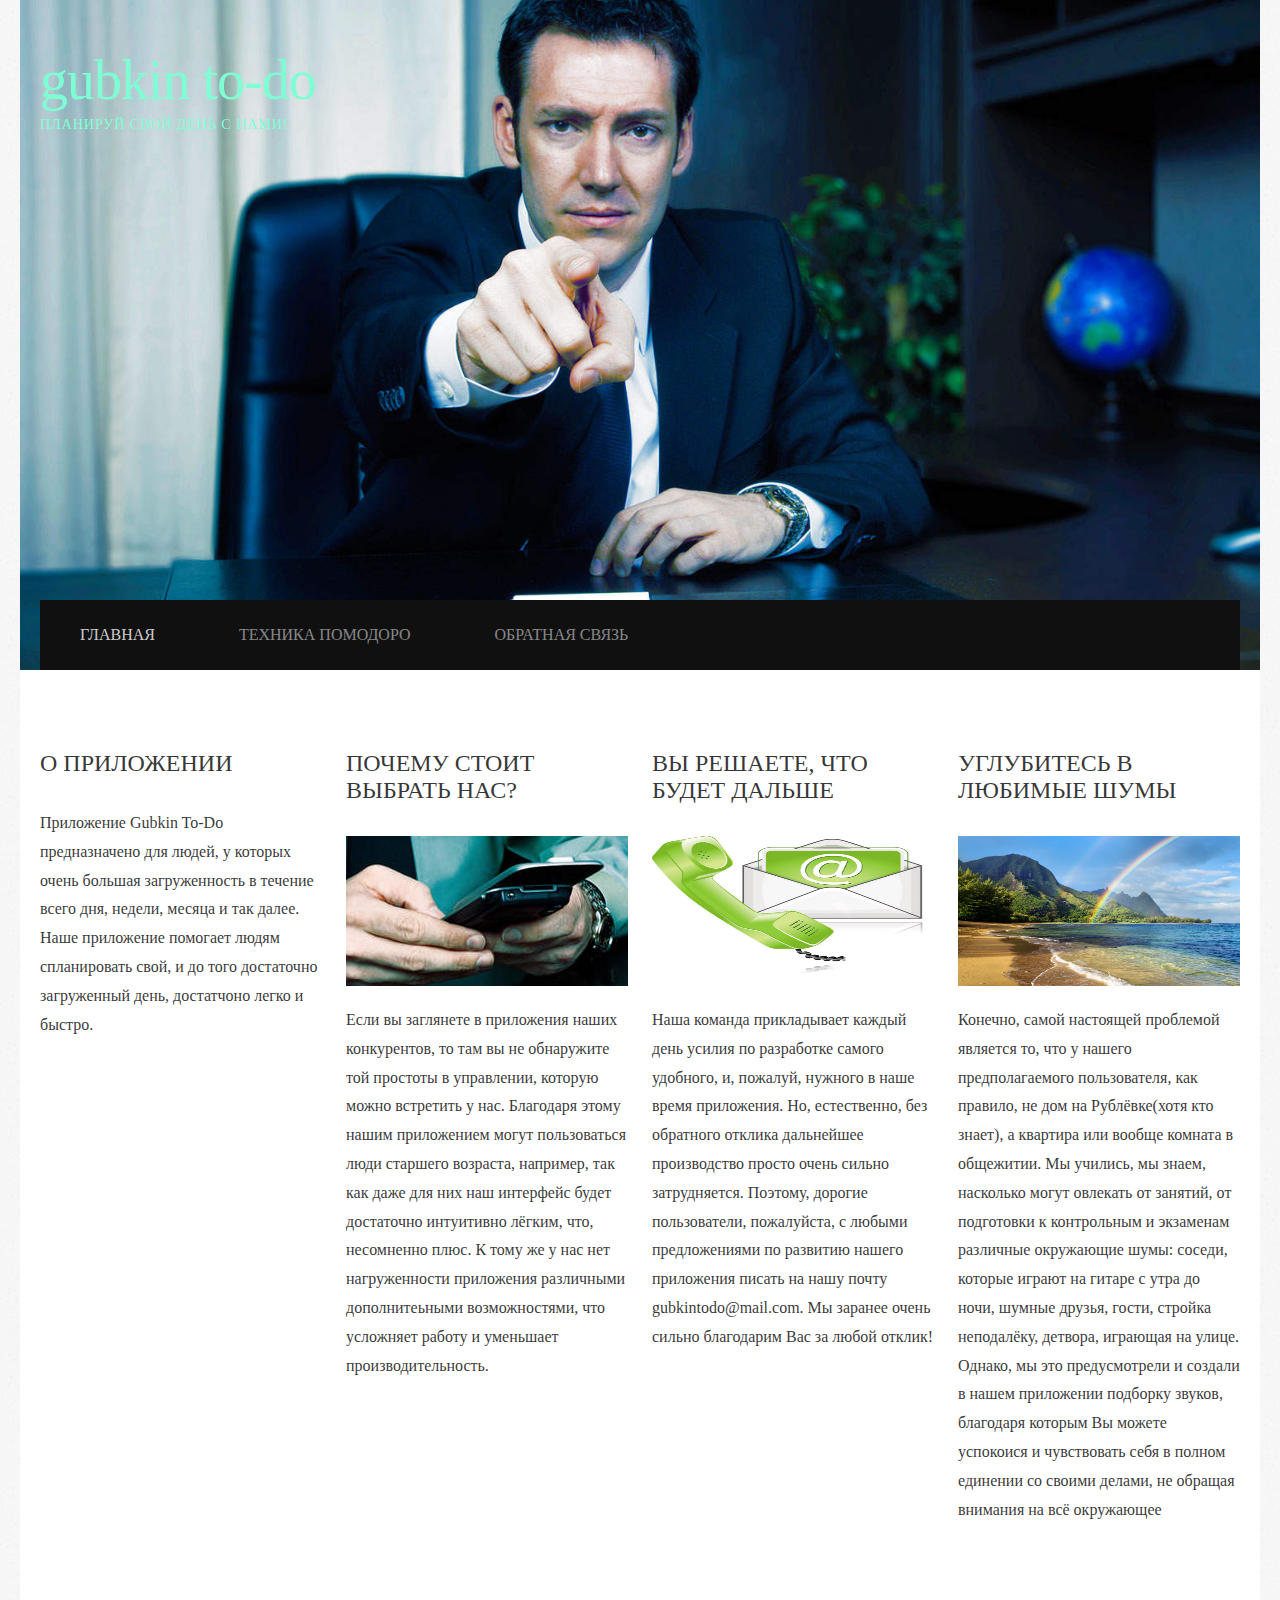
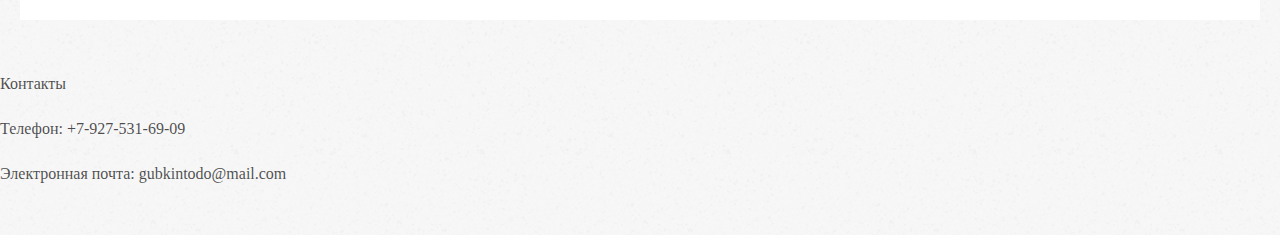
<file: index.html>
<!DOCTYPE html PUBLIC "-//W3C//DTD XHTML 1.0 Strict//EN" "http://www.w3.org/TR/xhtml1/DTD/xhtml1-strict.dtd">
<html>
<head>
<meta http-equiv="Content-Type" content="text/html; charset=utf-8" />
<title>Gubkin To-Do</title>
<meta name="keywords" content="" />
<meta name="description" content="" />
<meta name="viewport" content="width=device-width, initial-scale=1">
<link href="default.css" rel="stylesheet" type="text/css" media="all" />
<link rel="shortcut icon" href="images/logo.jpg" />
<link rel="manifest" href="manifest.json">
</head>
<body>
<div id="wrapper">
	<div id="header-wrapper">
		<div id="header" class="container">
			<div id="logo">
				<h1>GUBKIN TO-DO</h1>
                <p>Планируй свой день с нами!</p>
			</div>
			<div id="social">
			</div>
		</div>
		<div id="menu" class="container">
			<ul>
				<li class="current_page_item"><a href="#" accesskey="1" title="">Главная</a></li>
                <li><a href="index1.html" accesskey="2" title="">Техника помодоро</a></li>
				<li><a href="index2.html" accesskey="3" title="">Обратная связь</a></li>
			</ul>
		</div>
	</div>
	<div id="page" class="container">
		<div class="column1">
			<div class="title">
				<h2>О приложении</h2>
			</div>
			<p>Приложение Gubkin To-Do предназначено для людей, у которых очень большая загруженность в течение всего дня, недели, месяца и так далее. Наше приложение помогает людям спланировать свой, и до того достаточно загруженный день, достатчоно легко и быстро.</p>
		</div>
		<div class="column2">
			<div class="title">
				<h2>Почему стоит выбрать нас?</h2>
			</div>
			<img src="images/pic01.jpg" width="282" height="150" alt="" />
			<p>Если вы заглянете в приложения наших конкурентов, то там вы не обнаружите той простоты в управлении, которую можно встретить у нас. Благодаря этому нашим приложением могут пользоваться люди старшего возраста, например, так как даже для них наш интерфейс будет достаточно интуитивно лёгким, что, несомненно плюс. К тому же у нас нет нагруженности приложения различными дополнитеьными возможностями, что усложняет работу и уменьшает производительность.</p>
		</div>
		<div class="column3">
			<div class="title">
				<h2>Вы решаете, что будет дальше</h2>
			</div>
			<img src="images/pic02.jpg" width="275" height="150" alt="" />
			<p>Наша команда прикладывает каждый день усилия по разработке самого удобного, и, пожалуй, нужного в наше время приложения. Но, естественно, без обратного отклика дальнейшее производство просто очень сильно затрудняется. Поэтому, дорогие пользователи, пожалуйста, с любыми предложениями по развитию нашего приложения писать на нашу почту gubkintodo@mail.com. Мы заранее очень сильно благодарим Вас за любой отклик!</p>
		</div>
		<div class="column4">
			<div class="title">
				<h2>Углубитесь в любимые шумы</h2>
			</div>
			<img src="images/pic03.jpeg" width="282" height="150" alt="" />
			<p>Конечно, самой настоящей проблемой является то, что у нашего предполагаемого пользователя, как правило, не дом на Рублёвке(хотя кто знает), а квартира или вообще комната в общежитии. Мы учились, мы знаем, насколько могут овлекать от занятий, от подготовки к контрольным и экзаменам различные окружающие шумы: соседи, которые играют на гитаре с утра до ночи, шумные друзья, гости, стройка неподалёку, детвора, играющая на улице. Однако, мы это предусмотрели и создали в нашем приложении подборку звуков, благодаря которым Вы можете успокоися и чувствовать себя в полном единении со своими делами, не обращая внимания на всё окружающее</p>
		</div>
	</div>
</div>
<div id="footer">
	<p>Контакты</p>
    <p>Телефон: +7-927-531-69-09</p>
    <p>Электронная почта: gubkintodo@mail.com</p>
</div>
<script src="app.js"></script>
<script>
       if ('serviceWorker' in navigator) {
           window.addEventListener('load', function() {
               navigator.serviceWorker.register('/service-worker.js').then(function(registration) {
                   // Registration was successful
               console.log('ServiceWorker registration successful with scope: ', registration.scope);
             }, function(err) {
               // registration failed :(
               console.log('ServiceWorker registration failed: ', err);
             }).catch(function(err) {
               console.log(err)
             });
           });
         } else {
           console.log('service worker is not supported');
         }
   </script>
</body>
</html>
</file>
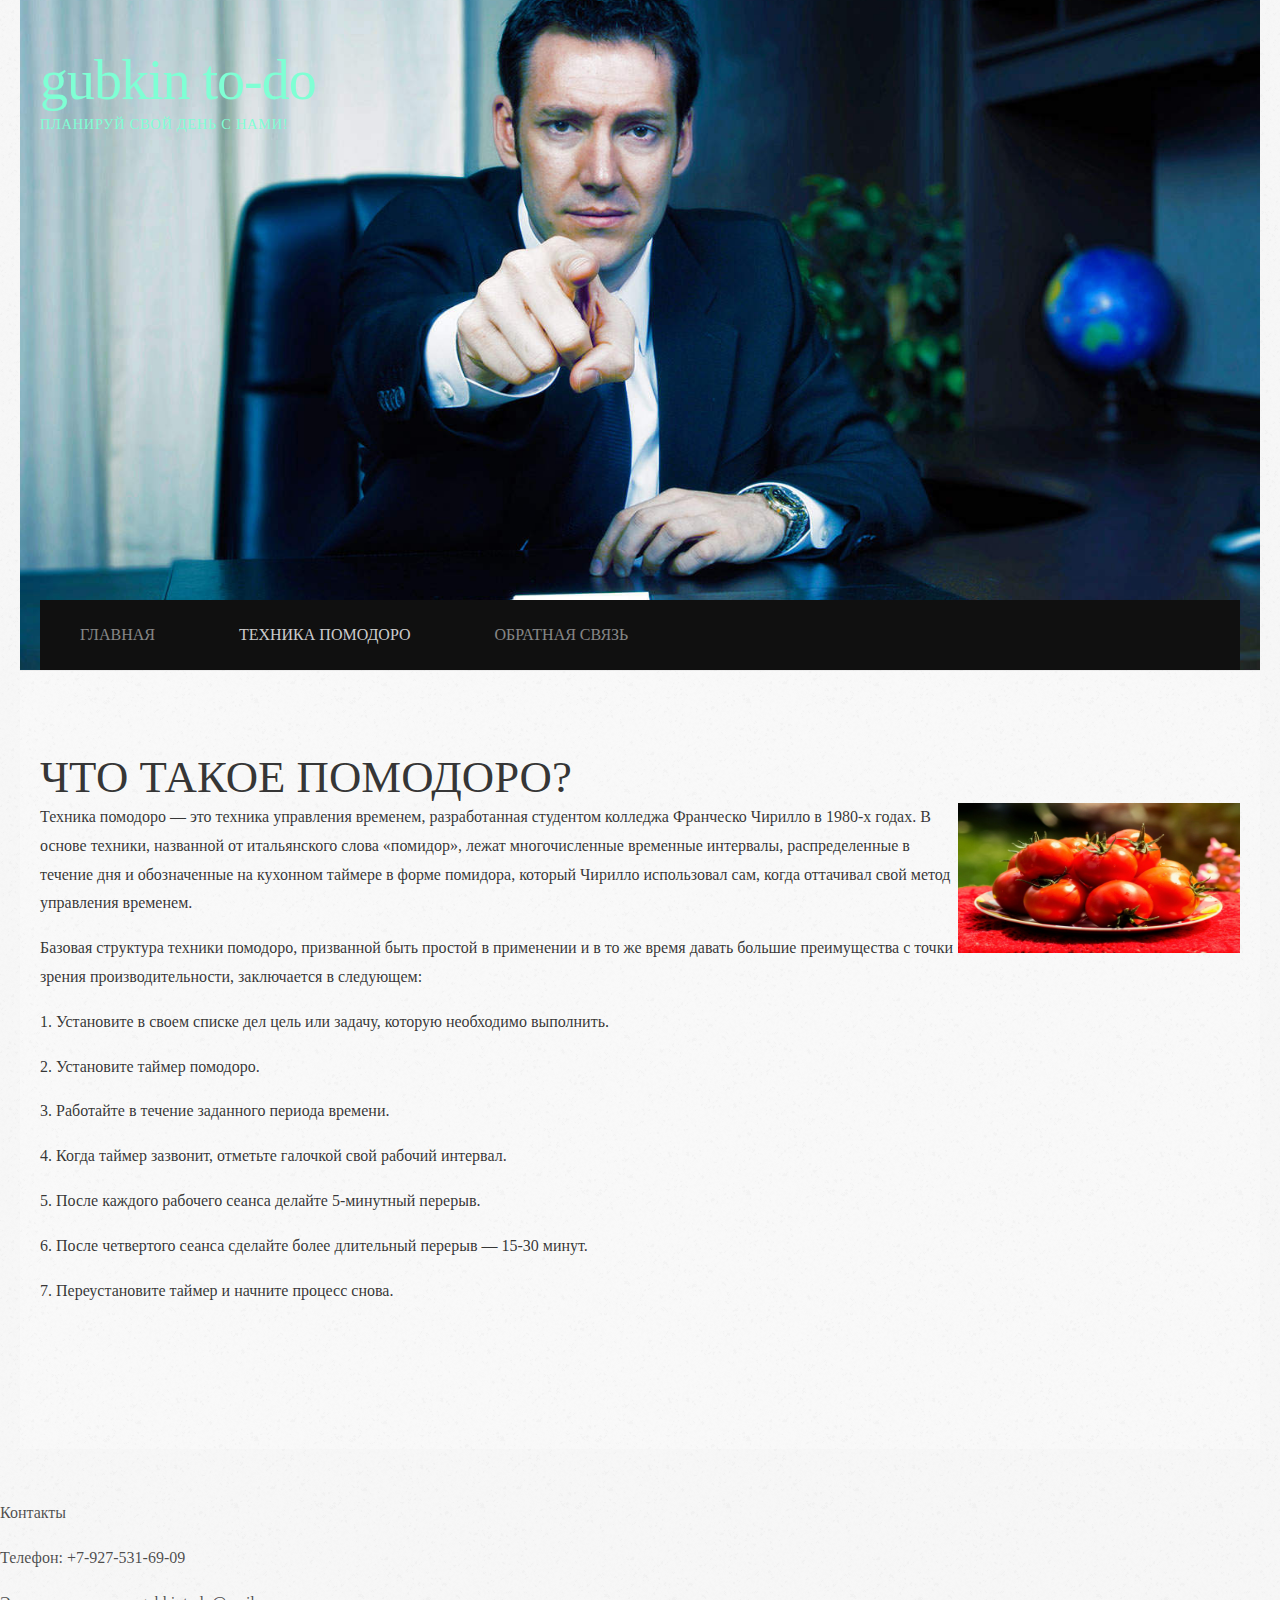
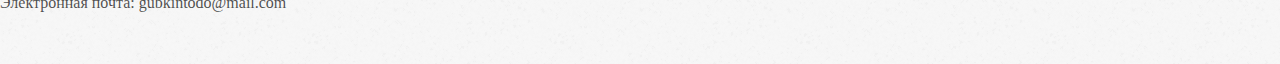
<file: index1.html>
<!DOCTYPE html PUBLIC "-//W3C//DTD XHTML 1.0 Strict//EN" "http://www.w3.org/TR/xhtml1/DTD/xhtml1-strict.dtd">
<html>
<head>
<meta http-equiv="Content-Type" content="text/html; charset=utf-8" />
<title>Gubkin To-Do</title>
<meta name="keywords" content="" />
<meta name="description" content="" />
<meta name="viewport" content="width=device-width, initial-scale=1">
<link href="default.css" rel="stylesheet" type="text/css" media="all" />
<link rel="shortcut icon" href="images/logo.jpg" />
</head>
<body>
<div id="wrapper">
	<div id="header-wrapper">
		<div id="header" class="container">
			<div id="logo">
				<h1>GUBKIN TO-DO</h1>
                <p>Планируй свой день с нами!</p>
			</div>
			<div id="social">
			</div>
		</div>
		<div id="menu" class="container">
			<ul>
				<li><a href="index.html" accesskey="1" title="">Главная</a></li>
                <li class="current_page_item"><a href="#" accesskey="2" title="">Техника помодоро</a></li>
				<li><a href="index2.html" accesskey="3" title="">Обратная связь</a></li>
			</ul>
		</div>
	</div>
    <div id="portfolio-wrapper">
		<div id="portfolio" class="container">
			<div class="title">
				<h2>Что такое помодоро?</h2>
                <img src="images/pic04.jpg" width="282" height="150" alt="" align='right'/>
                <p>Техника помодоро — это техника управления временем, разработанная студентом колледжа Франческо Чирилло в 1980-х годах. В основе техники, названной от итальянского слова «помидор», лежат многочисленные временные интервалы, распределенные в течение дня и обозначенные на кухонном таймере в форме помидора, который Чирилло использовал сам, когда оттачивал свой метод управления временем.</p>
                <p>Базовая структура техники помодоро, призванной быть простой в применении и в то же время давать большие преимущества с точки зрения производительности, заключается в следующем:</p>
                <p>1. Установите в своем списке дел цель или задачу, которую необходимо выполнить.</p>
                <p>2. Установите таймер помодоро.</p>
                <p>3. Работайте в течение заданного периода времени.</p>
                <p>4. Когда таймер зазвонит, отметьте галочкой свой рабочий интервал.</p>
                <p>5. После каждого рабочего сеанса делайте 5-минутный перерыв.</p>
                <p>6. После четвертого сеанса сделайте более длительный перерыв — 15-30 минут.</p>
                <p>7. Переустановите таймер и начните процесс снова.</p>
            </div>
		</div>
	</div>
</div>
<div id="footer">
	<p>Контакты</p>
    <p>Телефон: +7-927-531-69-09</p>
    <p>Электронная почта: gubkintodo@mail.com</p>
</div>
</body>
</html>
</file>
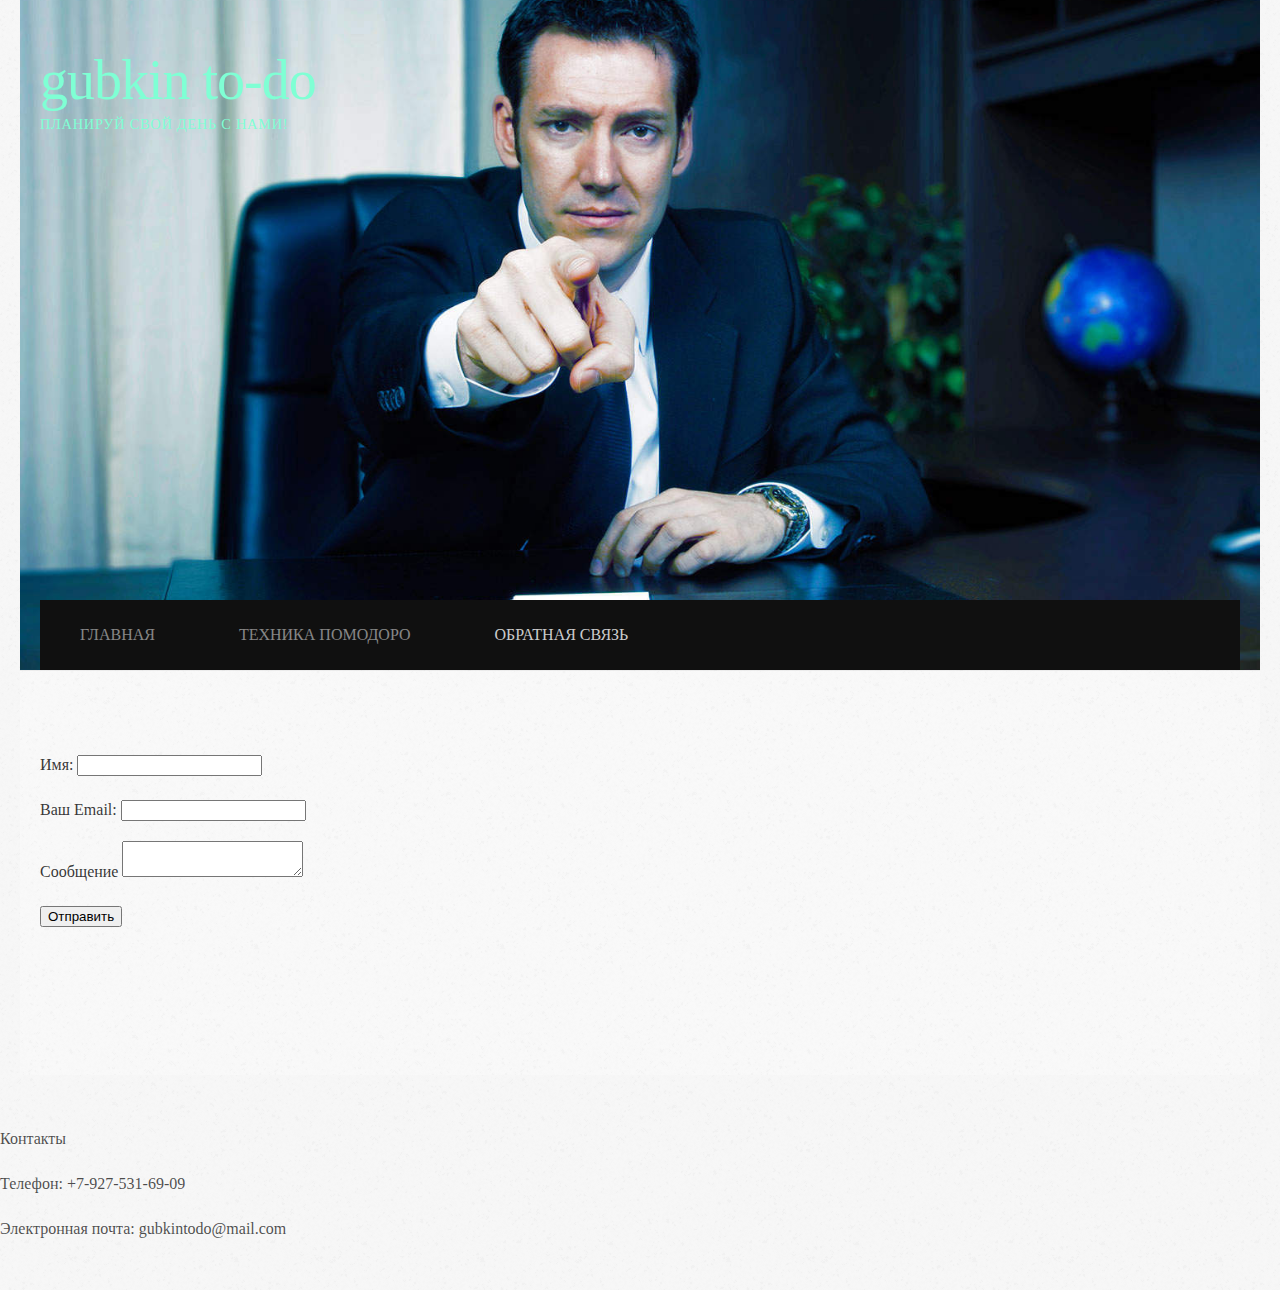
<file: index2.html>
<!DOCTYPE html PUBLIC "-//W3C//DTD XHTML 1.0 Strict//EN" "http://www.w3.org/TR/xhtml1/DTD/xhtml1-strict.dtd">
<html>
<head>
<meta http-equiv="Content-Type" content="text/html; charset=utf-8" />
<title>Gubkin To-Do</title>
<meta name="keywords" content="" />
<meta name="description" content="" />
<meta name="viewport" content="width=device-width, initial-scale=1">
<link href="default.css" rel="stylesheet" type="text/css" media="all" />
<link rel="shortcut icon" href="images/logo.jpg" />
</head>
<body>
<div id="wrapper">
	<div id="header-wrapper">
		<div id="header" class="container">
			<div id="logo">
				<h1>GUBKIN TO-DO</h1>
                <p>Планируй свой день с нами!</p>
			</div>
			<div id="social">
			</div>
		</div>
		<div id="menu" class="container">
			<ul>
				<li><a href="index.html" accesskey="1" title="">Главная</a></li>
                <li><a href="index1.html" accesskey="2" title="">Техника помодоро</a></li>
                <li class="current_page_item"><a href="#" accesskey="3" title="">Обратная связь</a></li>
			</ul>
		</div>
	</div>
    <div id="portfolio-wrapper">
		<div id="portfolio" class="container">
			<div class="title">
				<form action="script.php" method="POST">
                    <p> Имя: <input type="text" name="sirname"></p>
                    <p> Ваш Email: <input  type="text" name="email"></p>
                    <p> Сообщение <textarea name="message"></textarea></p>
                    <p><input type="submit" name="send" value="Отправить"></p>
                </form>
            </div>
		</div>
	</div>
</div>
<div id="footer">
	<p>Контакты</p>
    <p>Телефон: +7-927-531-69-09</p>
    <p>Электронная почта: gubkintodo@mail.com</p>
</div>
</body>
</html>
</file>
<file: default.css>
html, body {
	height: 100%;
}

body {
	margin: 0px;
	padding: 0px;
	background: #F8F8F8 url(images/overlay.png) repeat;
	font-size: 12pt;
	font-weight: 400;
	color: rgba(0,0,0,.8);
}

h1, h2, h3 {
	margin: 0;
	padding: 0;
	text-transform: uppercase;
	font-weight: 300;
	color: #2D2D2D;
}

h2 {
	padding: 0px 0px 30px 0px;
	font-size: 2.50em;
}

p, ol, ul {
	margin-top: 0px;
}

p {
	line-height: 180%;
}

strong {
}

a {
	color: rgba(0,0,0,.8);
}

a:hover {
	text-decoration: none;
}

a img {
	border: none;
}
	.image
	{
		display: inline-block;
		border: 1px solid rgba(0,0,0,.1);
	}
	
	.image img
	{
		display: block;
		width: 100%;
	}
	
	.image-full
	{
		display: block;
		width: 100%;
		margin: 0 0 3em 0;
	}
	
	.image-left
	{
		float: left;
		margin: 0 2em 2em 0;
	}
	
	.image-centered
	{
		display: block;
		margin: 0 0 2em 0;
	}
	
	.image-centered img
	{
		margin: 0 auto;
		width: auto;
	}


hr {
	display: none;
}

#wrapper {
	background: #FFF;
	margin: 0px 20px;
}

.container {
    display: flex;
	width: 1200px;
	margin: 0px auto;
}

.clearfix {
	clear: both;
}

#header-wrapper
{
	background: url(images/bg.jpg) no-repeat center center;
	background-size: cover;
}

#header {
	position: relative;
	overflow: hidden;
	height: 600px;
}

#social
{
	position: absolute;
	top: 4em;
	right: 0;
}

#logo {
	position: absolute;
	top: 3em;
	left: 0;
}

#logo h1, #logo p {
	margin: 0;
	padding: 0;
}

#logo h1 {
	letter-spacing: -1px;
	text-transform: lowercase;
	font-size: 3.5em;
	color: #7FFFD4;
	text-align: left;
}

#logo p {
	padding: 0px;
	letter-spacing: 0.05em;
	text-transform: uppercase;
	font-size: 0.9em;
	color: #7FFFD4;
	text-align: left;
}

#logo p a {
	color: #7FFFD4;
}

#logo a {
	border: none;
	background: none;
	text-decoration: none;
	color: #7FFFD4;
	text-align: left;
}

#menu {
	overflow: hidden;
	background: #101010;
}

#menu ul {
	margin: 0px 0px 0px 0px;
	padding: 0px 0px;
	list-style: none;
	line-height: normal;
}

#menu li {
	display: inline-block;
}

#menu a {
	display: block;
	padding: 0px 40px 0px 40px;
	line-height: 70px;
	text-decoration: none;
	text-transform: uppercase;
	text-align: center;
	font-size: 16px;
	font-weight: 200;
	color: rgba(255,255,255,0.5);
	border: none;
}

#menu a:hover, #menu .current_page_item a {
	text-decoration: none;
	color: rgba(255,255,255,0.8);
}

#menu .current_page_item a {
}

#menu .last {
	border-right: none;
}

#page {
	overflow: hidden;
	padding: 5em 0em;
}

	#page img
	{
		margin-bottom: 1em;
	}

	#page .title
	{
		margin-bottom: 2em;
	}

	#page .title h2
	{
		font-size: 1.5em;
		font-weight: 400;
		color: rgba(0,0,0,0.8);
	}
	
	#page .title .byline
	{
		display: block;
		padding-bottom: 2em;
		color: rgba(0,0,0,0.7);
	}

#content {
	float: left;
	width: 800px;
	padding-right: 50px;
	border-right: 1px solid #E6E7DC;
}

#content .post-title
{
	margin-bottom: 2em;
}

#content .post-title h2
{
	margin: 0;
	padding: 0;
}


#content .post
{
    display: flex;
	margin-bottom: 4em;
	padding-bottom: 4em;
	border-bottom: 1px solid #E6E7DC;
}

#sidebar1 {
	float: right;
	width: 250px;
	margin-right: 50px;
}

#sidebar1 #box1 {
	margin-bottom: 4em;
}

#sidebar1 h2,
#sidebar2 h2
{
	font-size: 1.5em;
	font-weight: 400;
}

#sidebar2 {
	float: right;
	width: 250px;
}

#footer {
	overflow: hidden;
	padding: 50px 0px 30px 0px;
}

#footer p {
	text-align: left;
		color: rgba(0,0,0,0.7);
}

#footer a {
		color: rgba(0,0,0,0.7);
}

ul.style1 {
	margin: 0px;
	padding: 0px;
	list-style: none;
}

ul.style1 li {
	padding: 10px 0px 15px 0px;
	border-top: 1px solid #E6E7DC;
}

ul.style1 .first {
	padding-top: 0px;
	border-top: none;
}

ul.style2 {
	margin: 0px;
	padding: 0px;
	list-style: none;
}

ul.style2 li {
	padding: 25px 0px 15px 0px;
	border-top: 1px solid #E6E7DC;
}

ul.style2 .first {
	padding-top: 0px;
	border-top: none;
}

ul.style2 h3 {
	padding: 0px 0px 10px 0px;
	font-size: 1.10em;
}

ul.style2 h3 a {
	color: #101010;
}

ul.style2 a {
	text-decoration: none;
}

ul.style2 a:hover {
	text-decoration: underline;
}

ul.style3 {
	margin: 0px;
	padding: 0px;
	list-style: none;
}

ul.style3 li {
	padding: 20px 0px 20px 0px;
	border-top: 1px solid #E6E7DC;
}

ul.style3 p {
	margin: 0px;
	padding: 0px;
}

ul.style3 img {
	float: left;
	margin-top: 3px;
	margin-right: 20px;
}

ul.style3 .posted {
	padding: 10px 0px 10px 0px;
	font-size: 8pt;
	color: #A2A2A2;
}

ul.style3 .first {
	padding-top: 0px;
	border-top: none;
}

.link-style {
	display: inline-block;
	margin-top: 20px;
	padding: 7px 20px;
	background: #0C73D4;
	border-radius: 5px;
	text-decoration: none;
	text-transform: uppercase;
	color: #FFFFFF;
}
    #portfolio-wrapper
	{
		overflow: hidden;
		padding: 5em 0em;
		background: rgba(0,0,0,.02);
		background-image: url(images/overlay.png);
		background-repeat: repeat;
		border-top: 1px solid rgba(0,0,0,.05);
	}
	
	#portfolio
	{
	}

	#portfolio .box
	{
		color: rgba(0,0,0,0.5);
	}
	
	#portfolio h3
	{
		display: block;
		padding-bottom: 1em;
		text-transform: uppercase;
		font-size: 1.2em;
		font-weight: 400;
		color: rgba(0,0,0,0.7);
	}

	#portfolio .title
	{
	}

	#portfolio .title h2
	{
		color: rgba(0,0,0,0.8);
	}
	
	#portfolio .title .byline
	{
		display: block;
		padding-bottom: 2em;
		color: rgba(0,0,0,0.7);
	}

	.column1,
	.column2,
	.column3,
	.column4
	{
		width: 282px;
	}
	
	.column1,
	.column2,
	.column3
	{
		float: left;
		margin-right: 24px;
	}
	
	.column4
	{
		float: right;
	}
    .title
	{
		margin-bottom: 3em;
	}
	
	.title h2
	{
		margin: 0;
		padding: 0;
		font-size: 2.8em;
		color: rgba(255,255,255,0.9);
	}
	
	.title .byline
	{
		padding-top: 0.50em;
		letter-spacing: 0.15em;
		text-transform: uppercase;
		font-weight: 400;
		font-size: 1.1em;
		color: #6F6F6F;
	}

	.button
	{
		display: inline-block;
		margin-top: 2em;
		padding: 0em 1em;
		background: #161616;
		letter-spacing: 0.10em;
		line-height: 3em;
		text-decoration: none;
		text-transform: uppercase;
		font-weight: 400;
		font-size: 1em;
		color: #FFF;
	}

	ul.contact
	{
		margin: 0;
		padding: 2em 0em 0em 0em;
		list-style: none;
	}
	
	ul.contact li
	{
		display: inline-block;
		padding: 0em 0.10em;
		font-size: 1em;
	}
	
	ul.contact li span
	{
		display: none;
		margin: 0;
		padding: 0;
	}
	
	ul.contact li a
	{
	}
	
	ul.contact li a:before
	{
		display: inline-block;
		background: none;
		width: 40px;
		height: 40px;
		line-height: 40px;
		text-align: center;
		color: rgba(255,255,255,1);
	}
@media screen and (max-width: 980px) {
   #pagewrap {
      width: 90%;
   }
   #content {
      width: 60%;
      padding: 3% 4%;
   }
   #sidebar {
      width: 30%;
   }
   #sidebar .widget {
      padding: 8% 7%;
      margin-bottom: 10px;
   }
   #portfolio {
        width: 90%;
    }
    #page {
        flex-wrap: wrap;
        width: 70%
    }
    #menu {
        width: 70%
    }
}
</file>
